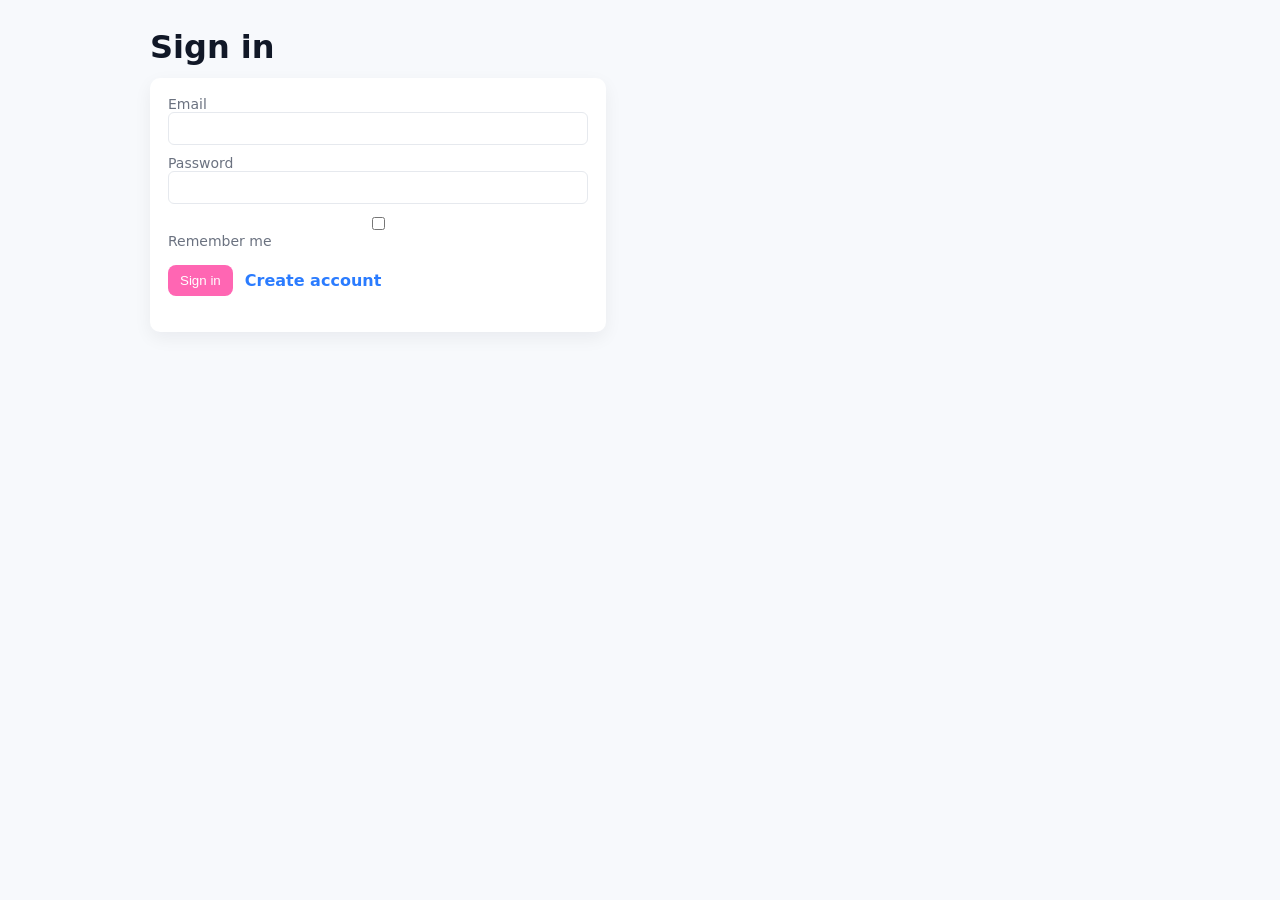
<file: login.html>
<!doctype html>
<html lang="en">
<head>
  <meta charset="utf-8" />
  <meta name="viewport" content="width=device-width,initial-scale=1" />
  <title>Login — Welcome Holidays</title>
  <link rel="stylesheet" href="styles.css" />
</head>
<body>
  <main class="container">
    <h1>Sign in</h1>

    <div class="auth-container">
      <form id="loginForm">
        <label>Email
          <input id="loginEmail" type="email" required />
        </label>

        <label>Password
          <input id="loginPassword" type="password" required minlength="6" />
        </label>

        <label class="row"><input id="loginRemember" type="checkbox" /> Remember me</label>

        <div class="actions">
          <button type="submit" class="submit-btn">Sign in</button>
          <a class="link" href="signup.html">Create account</a>
        </div>

        <div id="loginMsg" class="form-msg"></div>
      </form>
    </div>
  </main>

  <script src="auth.js"></script>
</body>
</html>
</file>
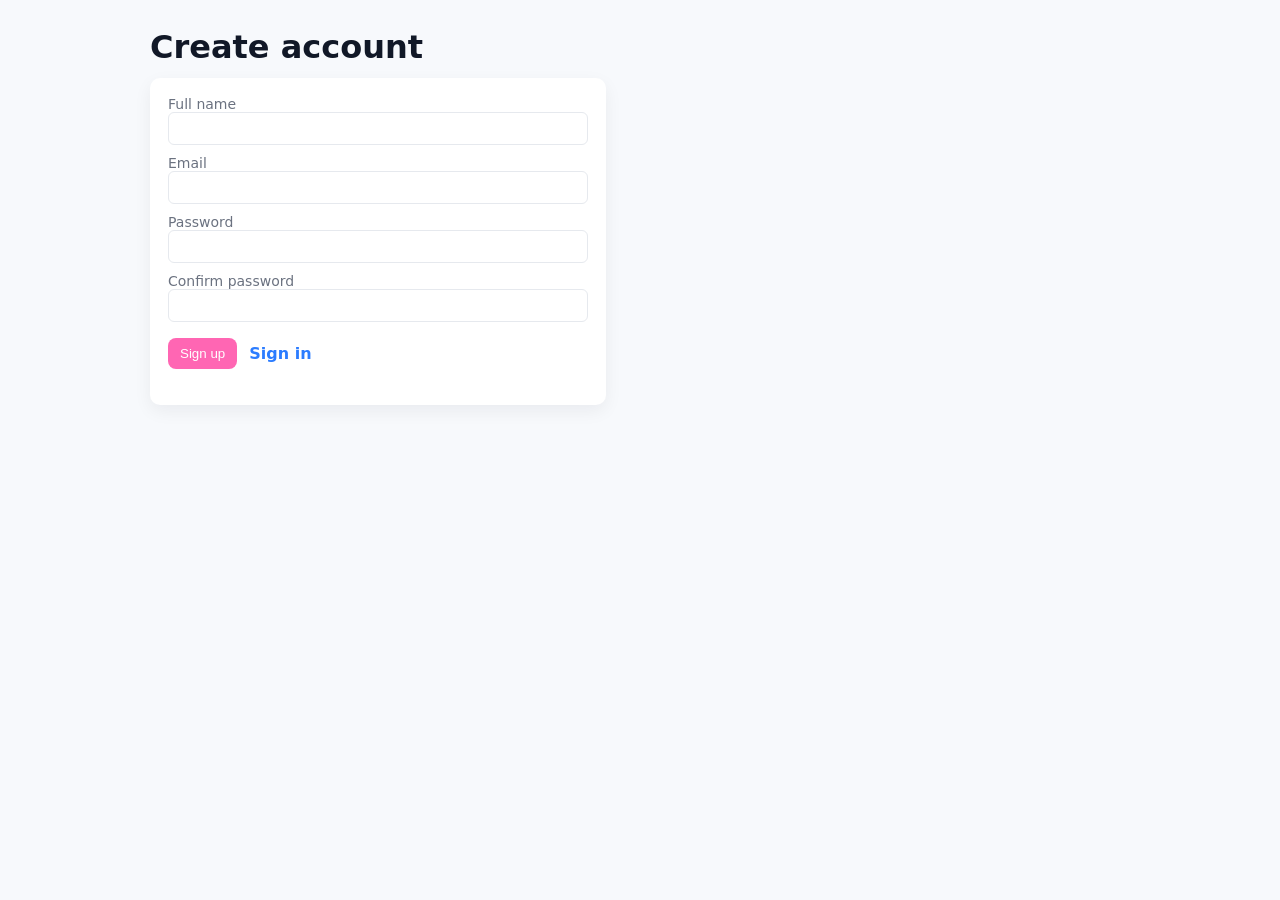
<file: signup.html>
<!doctype html>
<html lang="en">
<head>
  <meta charset="utf-8" />
  <meta name="viewport" content="width=device-width,initial-scale=1" />
  <title>Sign up — Welcome Holidays</title>
  <link rel="stylesheet" href="styles.css" />
</head>
<body>
  <main class="container">
    <h1>Create account</h1>

    <div class="auth-container">
      <form id="signupForm">
        <label>Full name
          <input id="signupName" type="text" required />
        </label>

        <label>Email
          <input id="signupEmail" type="email" required />
        </label>

        <label>Password
          <input id="signupPassword" type="password" required minlength="6" />
        </label>

        <label>Confirm password
          <input id="signupPassword2" type="password" required minlength="6" />
        </label>

        <div class="actions">
          <button type="submit" class="submit-btn">Sign up</button>
          <a class="link" href="login.html">Sign in</a>
        </div>

        <div id="signupMsg" class="form-msg"></div>
      </form>
    </div>
  </main>

  <script src="auth.js"></script>
</body>
</html>
</file>
<file: styles.css>
:root{
  --accent: #2b7cff;
  --bg: #f7f9fc;
  --card: #ffffff;
  --text: #111827;
  --muted: #6b7280;
  --font: 'Inter', system-ui, -apple-system, "Segoe UI", Roboto, "Helvetica Neue", Arial;
}
body{font-family:var(--font); margin:0; padding:28px; background:var(--bg); color:var(--text);}
.container{max-width:980px;margin:0 auto;}
.controls{display:flex;align-items:center;gap:12px;margin-bottom:14px;}
.month-title{font-weight:600;color:var(--muted);margin-left:8px;}
.content{display:flex;gap:20px;flex-wrap:wrap;}
.holidays{flex:1 1 320px;background:var(--card);padding:14px;border-radius:10px;box-shadow:0 6px 18px rgba(15,23,42,0.06);}
.chart{flex:2 1 520px;background:var(--card);padding:14px;border-radius:10px;box-shadow:0 6px 18px rgba(15,23,42,0.06);min-height:320px;position:relative;}
#holidayList{list-style:none;padding:0;margin:0;}
#holidayList li{display:flex;gap:12px;align-items:flex-start;padding:10px;border-radius:8px;margin-bottom:8px;border-left:6px solid var(--accent);background:linear-gradient(180deg, rgba(255,255,255,0.0), rgba(0,0,0,0.0));}
#holidayList li .meta{color:var(--muted);font-size:13px;}
#holidayList li .icon{font-size:22px;line-height:1;margin-right:6px; width:36px; text-align:center;}
#holidayList li .content{flex:1;}
.count{color:var(--muted);font-weight:600;margin-left:8px;}
h1{margin:0 0 12px 0;font-weight:700;}
h2{margin:0 0 12px 0;font-size:1.05rem;}
select{padding:6px 8px;border-radius:6px;border:1px solid #e6e9ee;background:#fff;}
small{color:var(--muted);}

/* Auth form styles */
.auth-container{max-width:420px;background:var(--card);padding:18px;border-radius:10px;box-shadow:0 6px 18px rgba(15,23,42,0.06);}
.auth-container form{display:flex;flex-direction:column;gap:10px}
.auth-container label{display:flex;flex-direction:column;font-size:14px;color:var(--muted)}
.auth-container input[type="text"], .auth-container input[type="email"], .auth-container input[type="password"]{padding:8px;border-radius:6px;border:1px solid #e6e9ee;background:#fff}
.actions{display:flex;gap:12px;align-items:center;margin-top:6px}
.link{color:var(--accent);text-decoration:none;font-weight:600}

/* Submit buttons must be pink per project convention */
.submit-btn{background:#ff66b3;color:#fff;border:none;padding:8px 12px;border-radius:8px;cursor:pointer}
.submit-btn:hover{opacity:0.95}
.form-msg{margin-top:8px;font-size:14px}
</file>
